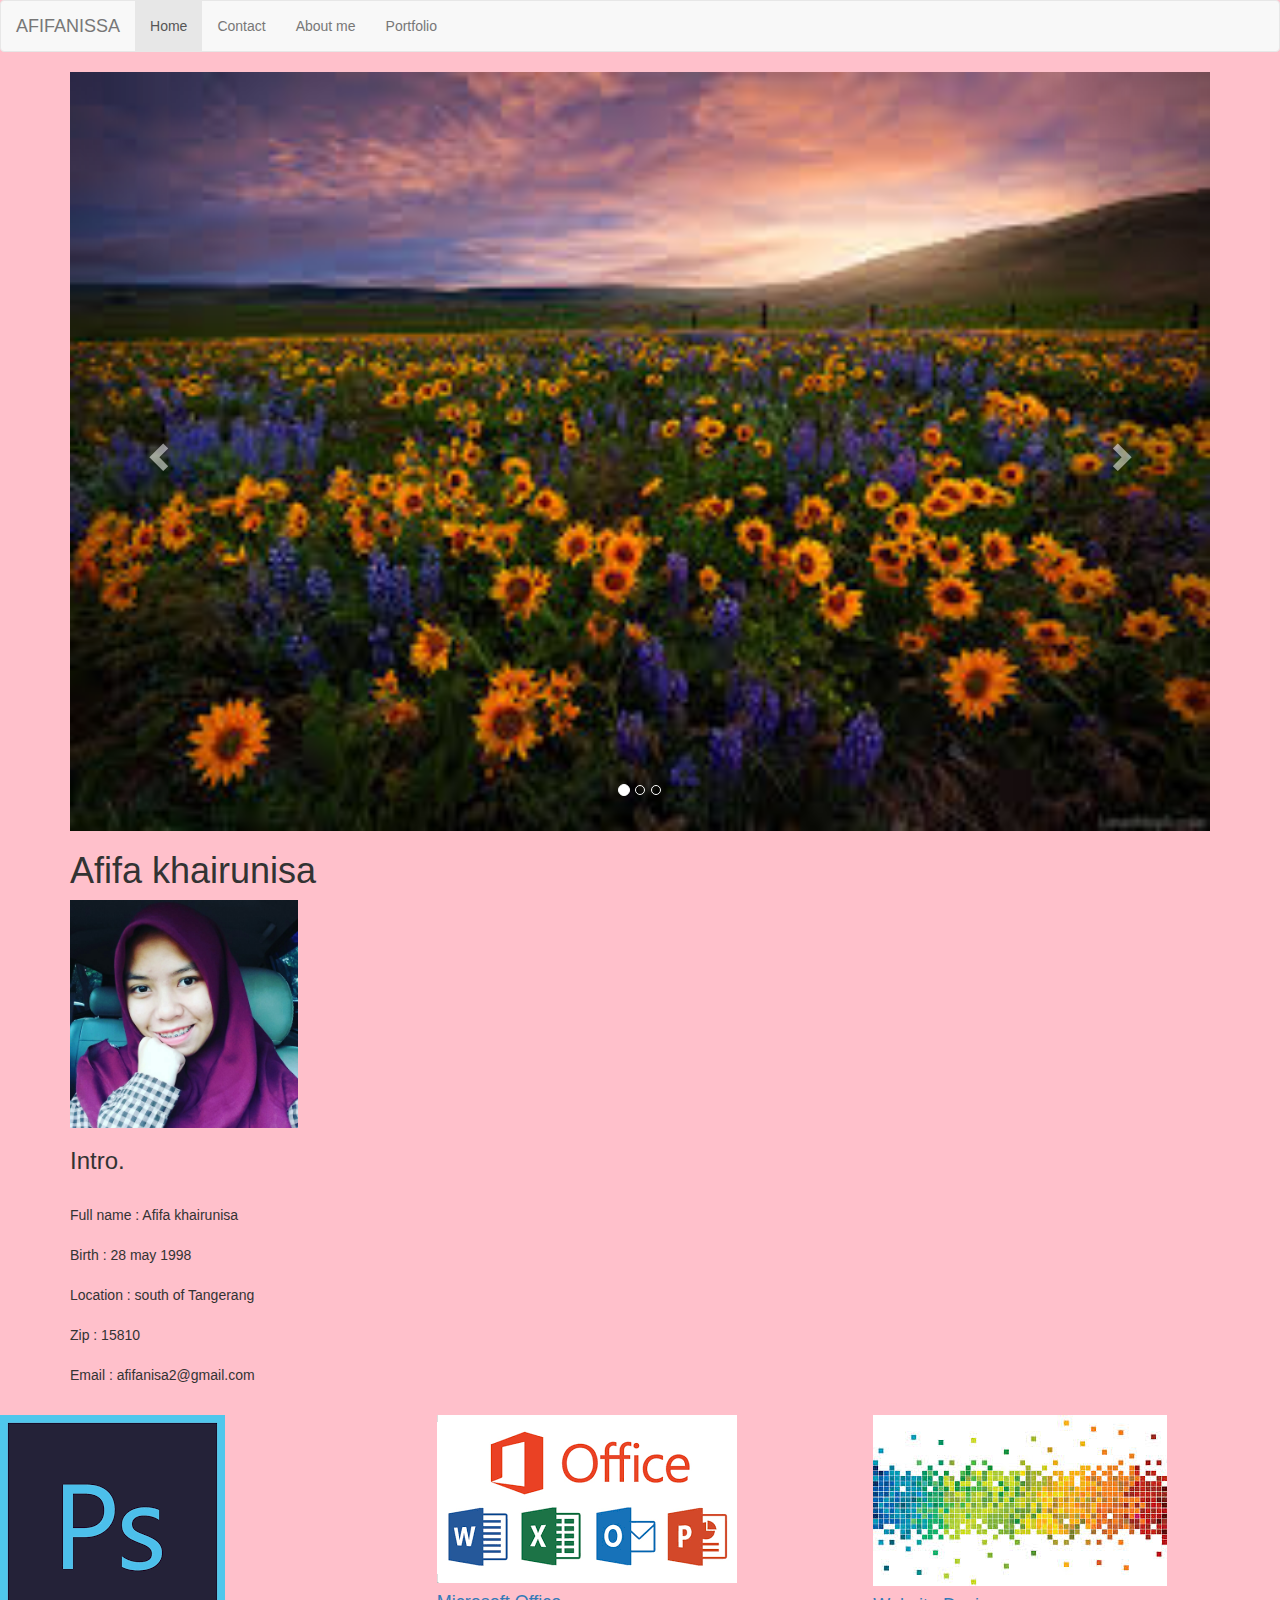
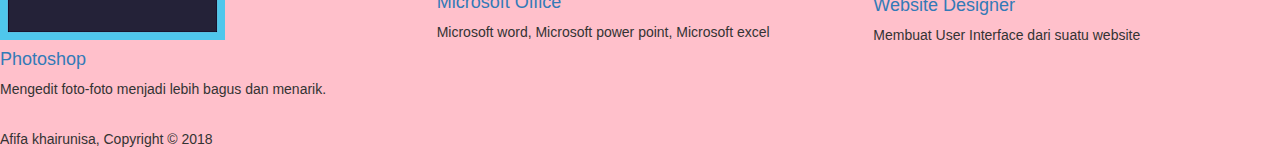
<file: index.html>
<!DOCTYPE html>
<html>
<!DOCTYPE html>
<html lang="en">
<head>
  <title>Afifa khairunisa</title>
  <meta charset="utf-8">
  <meta name="viewport" content="width=device-width, initial-scale=1">
  <link rel="stylesheet" href="https://maxcdn.bootstrapcdn.com/bootstrap/3.3.7/css/bootstrap.min.css">
  <script src="https://ajax.googleapis.com/ajax/libs/jquery/3.3.1/jquery.min.js"></script>
  <script src="https://maxcdn.bootstrapcdn.com/bootstrap/3.3.7/js/bootstrap.min.js"></script>
  <meta charset="utf-8">
  <meta name="viewport" content="width=device-width, initial-scale=1">
  <link rel="stylesheet" href="https://maxcdn.bootstrapcdn.com/bootstrap/3.3.7/css/bootstrap.min.css">
  <script src="https://ajax.googleapis.com/ajax/libs/jquery/3.3.1/jquery.min.js"></script>
  <script src="https://maxcdn.bootstrapcdn.com/bootstrap/3.3.7/js/bootstrap.min.js"></script>
</head>
<body>
<body style="background-color:pink;">
<nav class="navbar navbar-default">
  <div class="container-fluid">
    <div class="navbar-header">
      <a class="navbar-brand" href="#">AFIFANISSA</a>
    </div>
    <ul class="nav navbar-nav">
      <li class="active"><a href="index.html">Home</a></li>
      <li><a href="contact.html">Contact</a></li>
      <li><a href="about.html">About me</a></li>
      <li><a href="portfolio.html">Portfolio</a></li>
    </ul>
  </div>
</nav>
<body>

<div class="container">  
  <div id="myCarousel" class="carousel slide" data-ride="carousel">
    <!-- Indicators -->
    <ol class="carousel-indicators">
      <li data-target="#myCarousel" data-slide-to="0" class="active"></li>
      <li data-target="#myCarousel" data-slide-to="1"></li>
      <li data-target="#myCarousel" data-slide-to="2"></li>
    </ol>

    <!-- Wrapper for slides -->
    <div class="carousel-inner">
      <div class="item active">
        <img src="bunga.jpg" alt="Flower" style="width:200%;">
      </div>

      <div class="item">
        <img src="pantai.jpg" alt="Beach" style="width:100%;">
      </div>
    
      <div class="item">
        <img src="pelangi.jpg" alt="Rainbow" style="width:100%;">
      </div>
    </div>

    <!-- Left and right controls -->
    <a class="left carousel-control" href="#myCarousel" data-slide="prev">
      <span class="glyphicon glyphicon-chevron-left"></span>
      <span class="sr-only">Previous</span>
    </a>
    <a class="right carousel-control" href="#myCarousel" data-slide="next">
      <span class="glyphicon glyphicon-chevron-right"></span>
      <span class="sr-only">Next</span>
    </a>
  </div>
</div>
  <section id="showcase">
      <div class="container">
        <h1>Afifa khairunisa</h1>
      </div>
    </section>


    <section id="boxes">
      <div class="container">
        <div class="box">
          <img src="me.jpg" style="width:20%;">
          <h3>Intro.</h3>
          <p><br>Full name : Afifa khairunisa</br>
            <br> Birth : 28 may 1998</br>
             <br> Location : south of Tangerang</br>
            <br> Zip : 15810</br>
             <br>Email : afifanisa2@gmail.com</p></br>
        </div>
    </section>

          <div class="row">

            <div class="col-lg-4 col-md-6 mb-4">
              <div class="card h-100">
                <a href="#"><img class="card-img-top" src="ps.png" alt=""></a>
                <div class="card-body">
                  <h4 class="card-title">
                    <a href="#">Photoshop</a>
                  </h4>
                  <p class="card-text">Mengedit foto-foto menjadi lebih bagus dan menarik.</p>
                </div>
              </div>
            </div>

            <div class="col-lg-4 col-md-6 mb-4">
              <div class="card h-100">
                <a href="#"><img class="card-img-top" src="mo.png" alt=""></a>
                <div class="card-body">
                  <h4 class="card-title">
                    <a href="#">Microsoft Office</a>
                  </h4>
                  <p class="card-text">Microsoft word, Microsoft power point, Microsoft excel</p>
                </div>
              </div>
            </div>

            <div class="col-lg-4 col-md-6 mb-4">
              <div class="card h-100">
                <a href="#"><img class="card-img-top" src="ui.jpg" alt=""></a>
                <div class="card-body">
                  <h4 class="card-title">
                    <a href="#">Website Designer</a>
                  </h4>
                  <p class="card-text">Membuat User Interface dari suatu website</p>
                </div>
              </div>
            </div>

          </div>

        </div>

      </div>
     
    </div>

    <footer>
      <p><br>Afifa khairunisa, Copyright &copy; 2018</br></p>
    </footer>
</body>
</html>
</file>
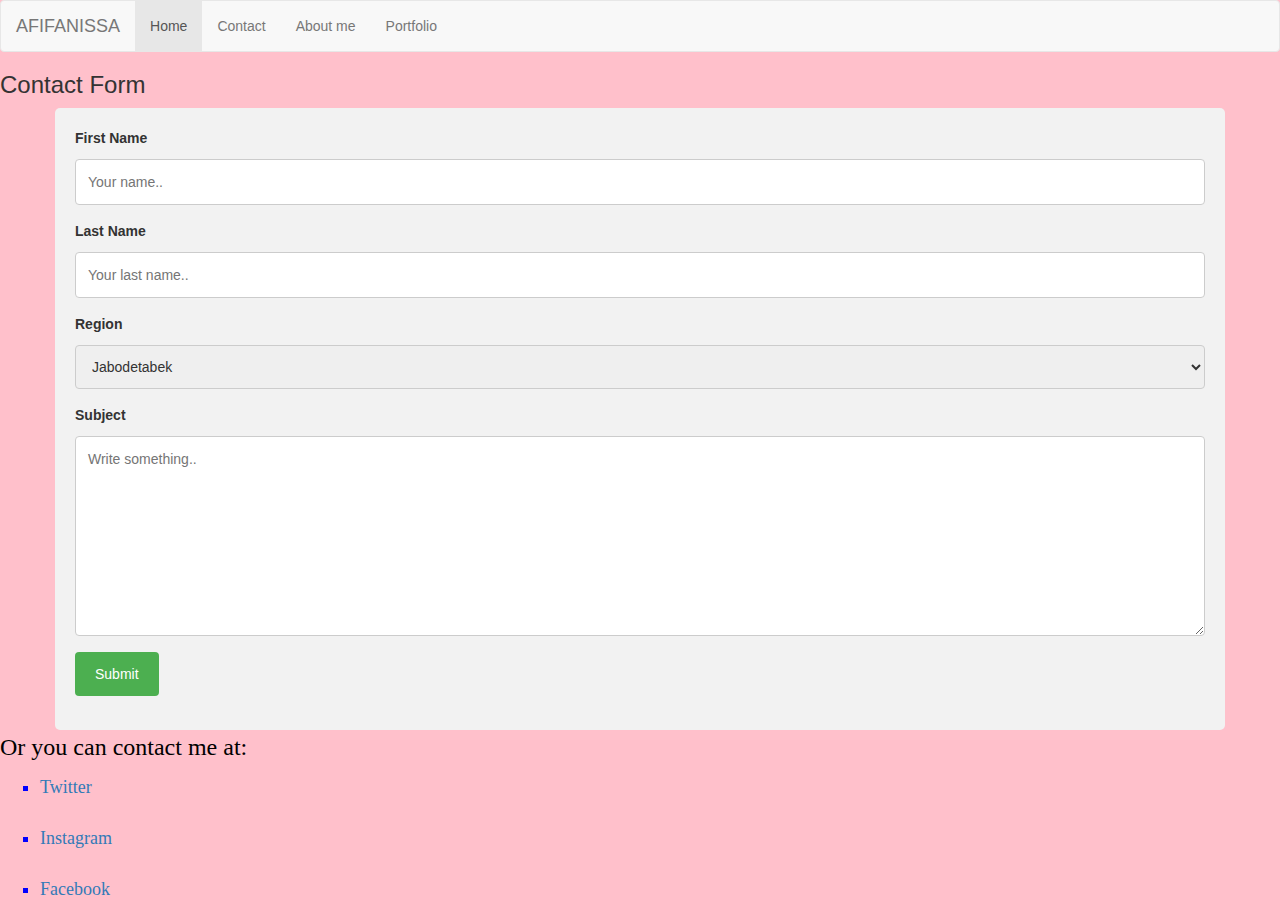
<file: contact.html>
<html>
<title>Contact</title>
<meta charset="utf-8">
  <meta name="viewport" content="width=device-width, initial-scale=1">
  <link rel="stylesheet" href="https://maxcdn.bootstrapcdn.com/bootstrap/3.3.7/css/bootstrap.min.css">
  <script src="https://ajax.googleapis.com/ajax/libs/jquery/3.3.1/jquery.min.js"></script>
  <script src="https://maxcdn.bootstrapcdn.com/bootstrap/3.3.7/js/bootstrap.min.js"></script>
</head>
<body>

<nav class="navbar navbar-default">
  <div class="container-fluid">
    <div class="navbar-header">
      <a class="navbar-brand" href="#">AFIFANISSA</a>
    </div>
    <ul class="nav navbar-nav">
      <li class="active"><a href="index.html">Home</a></li>
      <li><a href="contact.html">Contact</a></li>
      <li><a href="about.html">About me</a></li>
      <li><a href="portfolio.html">Portfolio</a></li>
    </ul>
  </div>
</nav>
 <style>
body {font-family: Arial, Helvetica, sans-serif;}
* {box-sizing: border-box;}

input[type=text], select, textarea {
    width: 100%;
    padding: 12px;
    border: 1px solid #ccc;
    border-radius: 4px;
    box-sizing: border-box;
    margin-top: 6px;
    margin-bottom: 16px;
    resize: vertical;
}

input[type=submit] {
    background-color: #4CAF50;
    color: white;
    padding: 12px 20px;
    border: none;
    border-radius: 4px;
    cursor: pointer;
}

input[type=submit]:hover {
    background-color: #45a049;
}

.container {
    border-radius: 5px;
    background-color: #f2f2f2;
    padding: 20px;
}
</style>
</head>
<body>

<h3>Contact Form</h3>

<div class="container">
  <form action="/action_page.php">
    <label for="fname">First Name</label>
    <input type="text" id="fname" name="firstname" placeholder="Your name..">

    <label for="lname">Last Name</label>
    <input type="text" id="lname" name="lastname" placeholder="Your last name..">

    <label for="country">Region</label>
    <select id="country" name="country">
      <option value="jabodetabek">Jabodetabek</option>
      <option value="jawa">Jawa</option>
      <option value="luarjawa">Luar Jawa</option>
    </select>

    <label for="subject">Subject</label>
    <textarea id="subject" name="subject" placeholder="Write something.." style="height:200px"></textarea>

    <input type="submit" value="Submit">
  </form>
</div>
<body style="background-color:pink;">
<font face=Lucida Calligraphy size=8 color=#f0570b>

</body>
</html>
<p>
                <font face=Kristen ITC size=5 color=black>
Or you can contact me at:<br>
<font size=4 color=blue>
<ul type=square>
                
  <li><a href=https://twitter.com/afifanissa>Twitter</a>
  <br/>
  <br/>   
  <li><a href=https://www.instagram.com/afifanissa/?hl=ne>Instagram</a>
  <br/>
  <br/>
  <li><a href=https://www.facebook.com/afifa.k.nisa>Facebook</a>

</ul>

</body>
</html>
</file>
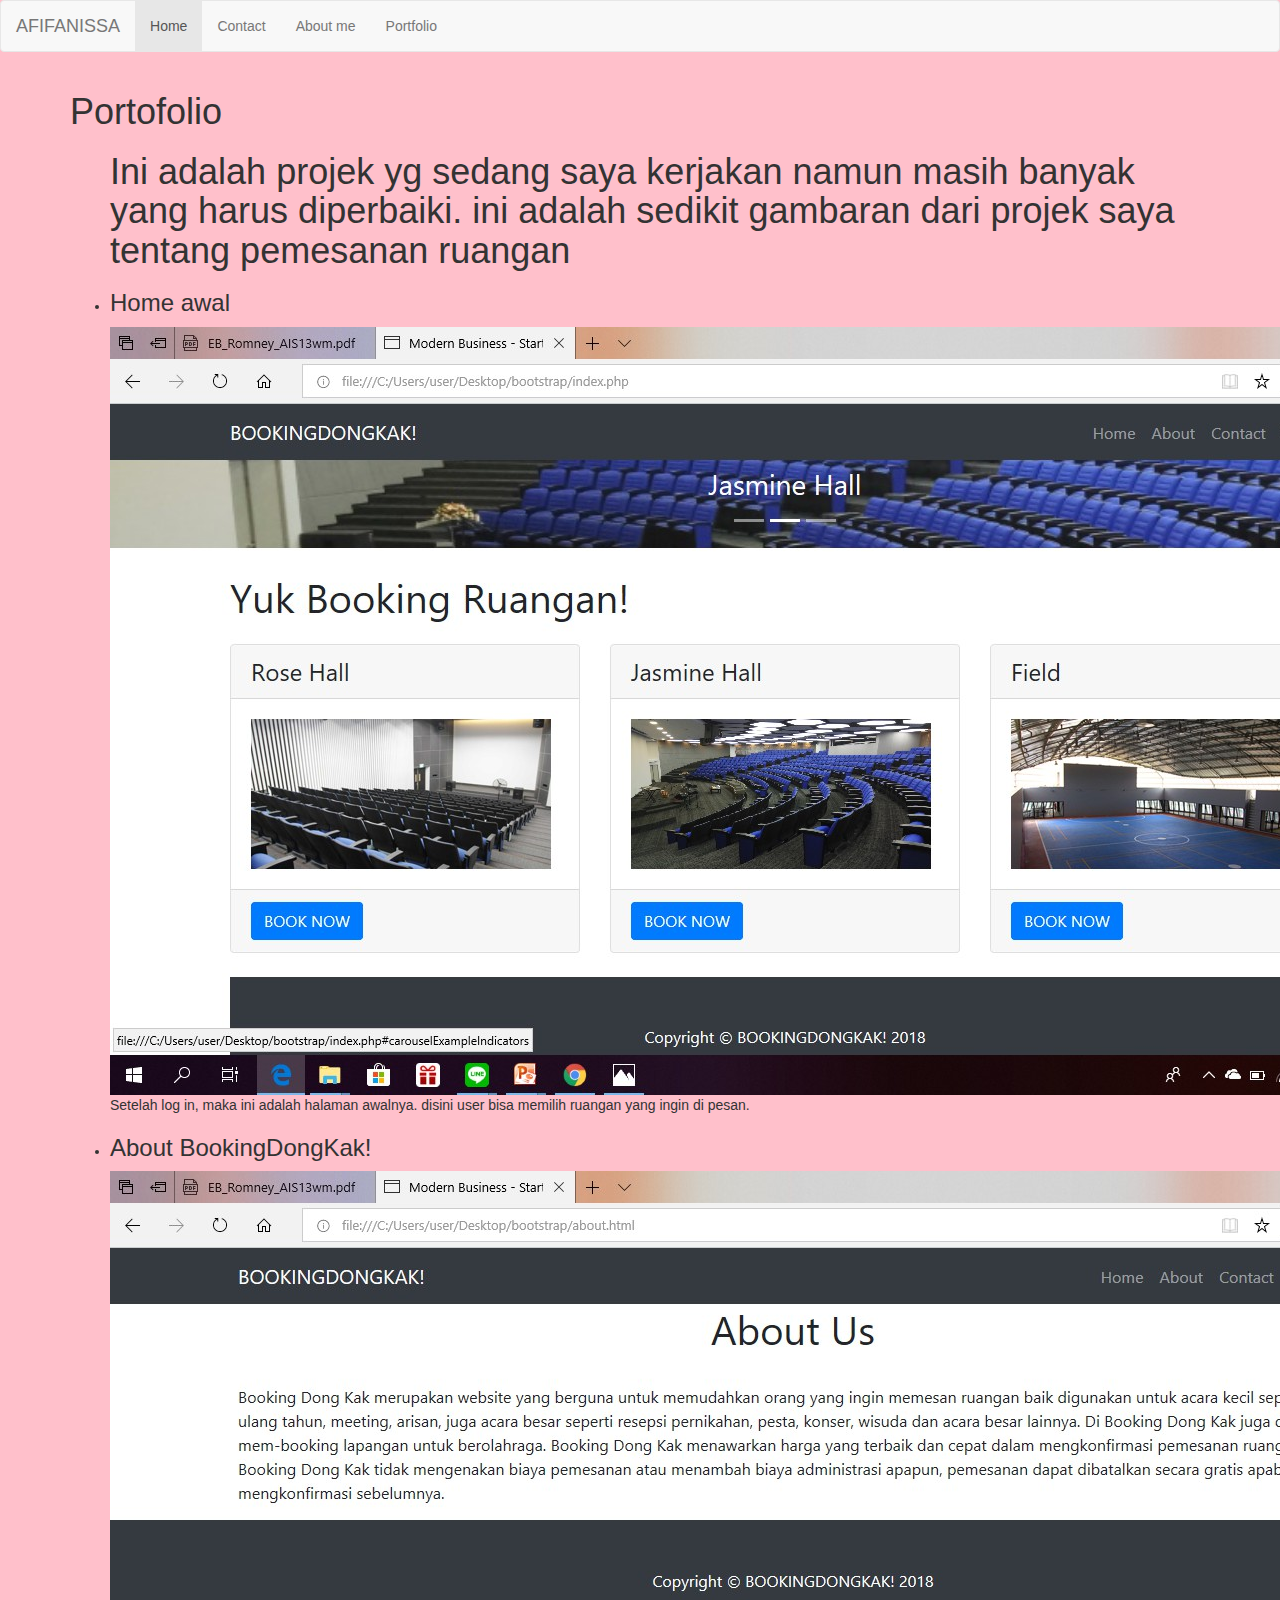
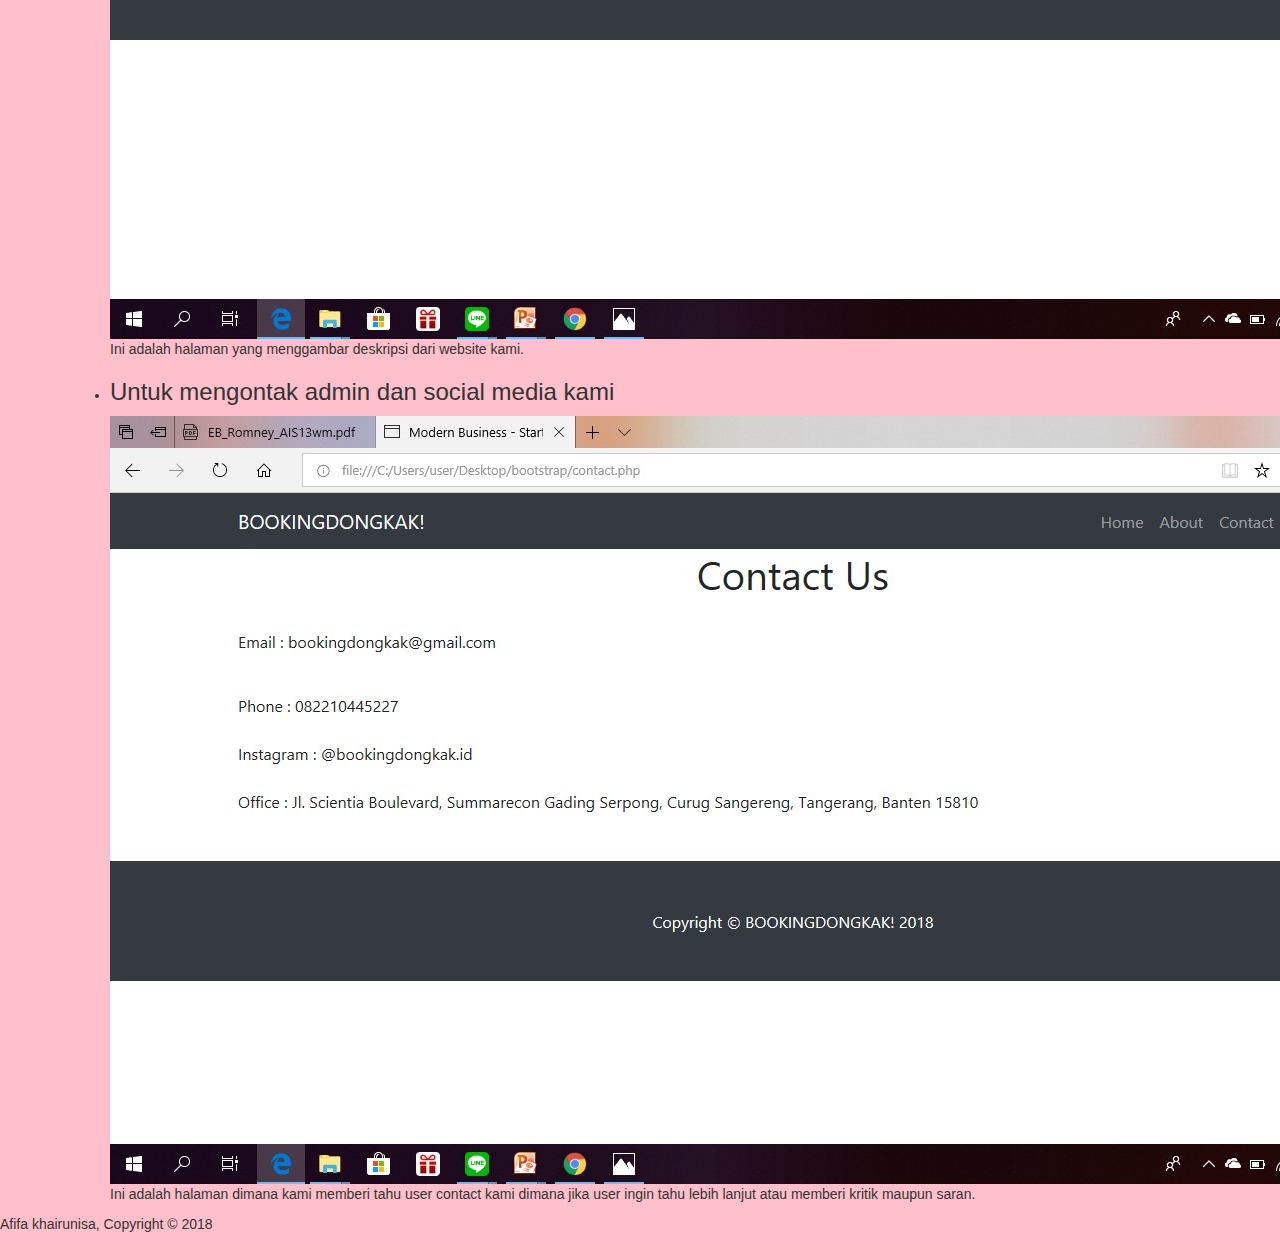
<file: portfolio.html>
<!DOCTYPE html>
<html>
<!DOCTYPE html>
<html lang="en">
<head>
  <title>Afifa khairunisa</title>
  <meta charset="utf-8">
  <meta name="viewport" content="width=device-width, initial-scale=1">
  <link rel="stylesheet" href="https://maxcdn.bootstrapcdn.com/bootstrap/3.3.7/css/bootstrap.min.css">
  <script src="https://ajax.googleapis.com/ajax/libs/jquery/3.3.1/jquery.min.js"></script>
  <script src="https://maxcdn.bootstrapcdn.com/bootstrap/3.3.7/js/bootstrap.min.js"></script>
</head>
<body>
<body style="background-color:pink;">
<nav class="navbar navbar-default">
  <div class="container-fluid">
    <div class="navbar-header">
      <a class="navbar-brand" href="#">AFIFANISSA</a>
    </div>
    <ul class="nav navbar-nav">
      <li class="active"><a href="index.html">Home</a></li>
      <li><a href="contact.html">Contact</a></li>
      <li><a href="about.html">About me</a></li>
      <li><a href="portfolio.html">Portfolio</a></li>
    </ul>
  </div>
</nav>

    <section id="main">
      <div class="container">
        <article id="main-col">
          <h1 class="page-title">Portofolio</h1>
          <ul id="Portofolio">
          <h1> Ini adalah projek yg sedang saya kerjakan namun masih banyak yang harus diperbaiki. ini adalah sedikit gambaran dari projek saya tentang pemesanan ruangan </h1>
            <li>
              <h3>Home awal</h3>
              <a href="#"><img class="card-img-top" src="home.jpg" alt=""></a>
              <p>Setelah log in, maka ini adalah halaman awalnya. disini user bisa memilih ruangan yang ingin di pesan.</p>
            </li>
            <li>
              <h3>About BookingDongKak!</h3>
              <a href="#"><img class="card-img-top" src="about.jpg" alt=""></a>
              <p>Ini adalah halaman yang menggambar deskripsi dari website kami.</p>
            </li>
            <li>
              <h3>Untuk mengontak admin dan social media kami</h3>
              <a href="#"><img class="card-img-top" src="contact.jpg" alt=""></a>
              <p>Ini adalah halaman dimana kami memberi tahu user contact kami dimana jika user ingin tahu lebih lanjut atau memberi kritik maupun saran.</p>
            </li>
          </ul>
        </article>
      </div>
    </section>

    <footer>
      <p>Afifa khairunisa, Copyright &copy; 2018</p>
    </footer>
  </body>
</html>
</file>
